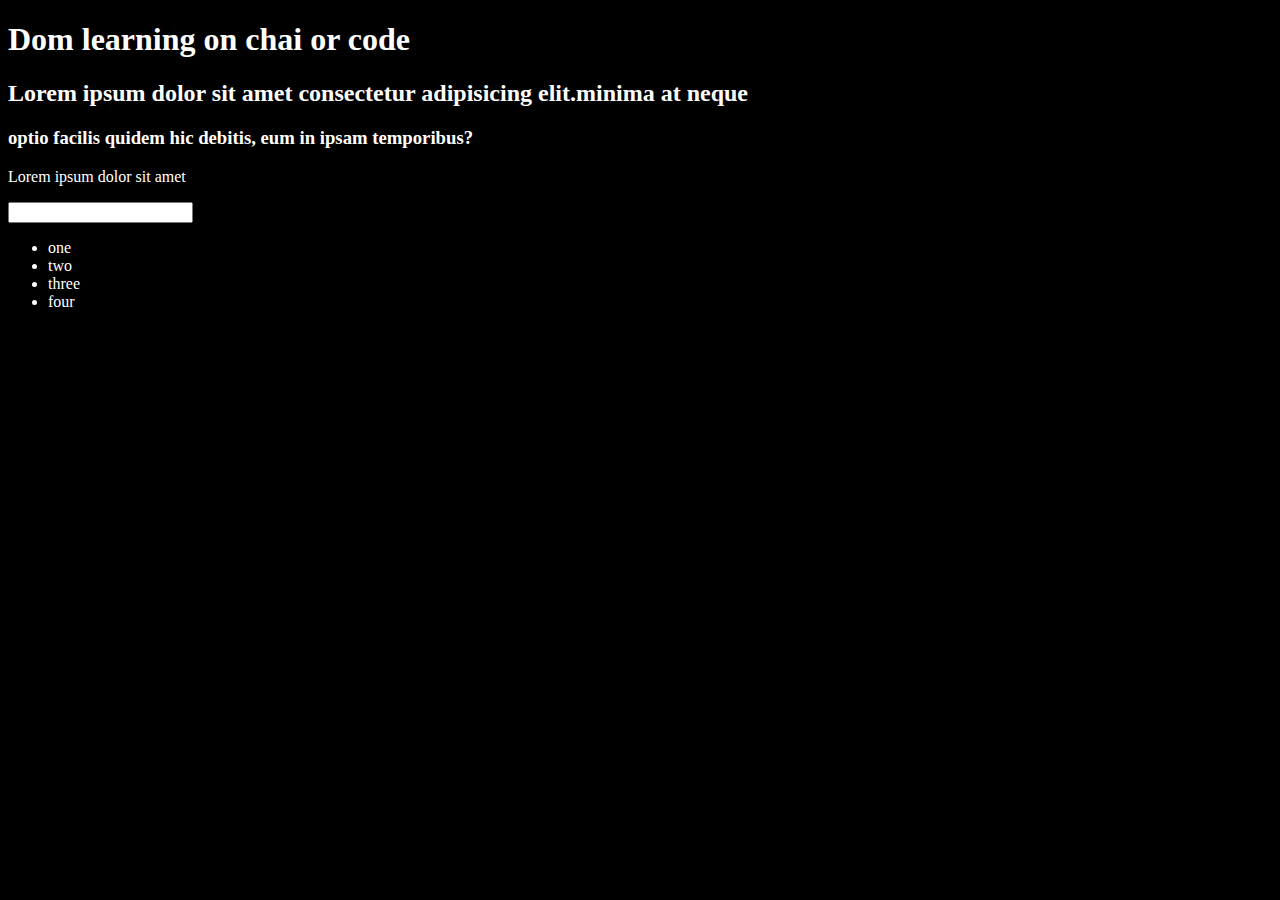
<file: 06_DOM/basic/index.html>
<!DOCTYPE html>
<html lang="en">
  <head>
    <meta charset="UTF-8" />
    <meta name="viewport" content="width=device-width, initial-scale=1.0" />
    <title>Understanding Dom</title>
    <style>
      .bg-black {
        color: white;
      }
    </style>
  </head>
  <body style="background-color: #000">
    <div class="bg-black">
      <h1 id="title" class="heading">Dom learning on chai or code</h1>
      <h2>
        Lorem ipsum dolor sit amet consectetur adipisicing elit.minima at neque
      </h2>
      <h3>
        optio facilis quidem hic debitis, eum in ipsam temporibus?
      </h3>
      <p>Lorem ipsum dolor sit amet</p>
       <input type="password" name="" id="">
       <ul>
        <li class="list">one</li>
        <li class="list">two</li>
        <li class="list">three</li>
        <li class="list">four</li>
       </ul>
    </div>
  </body>
</html>
</file>
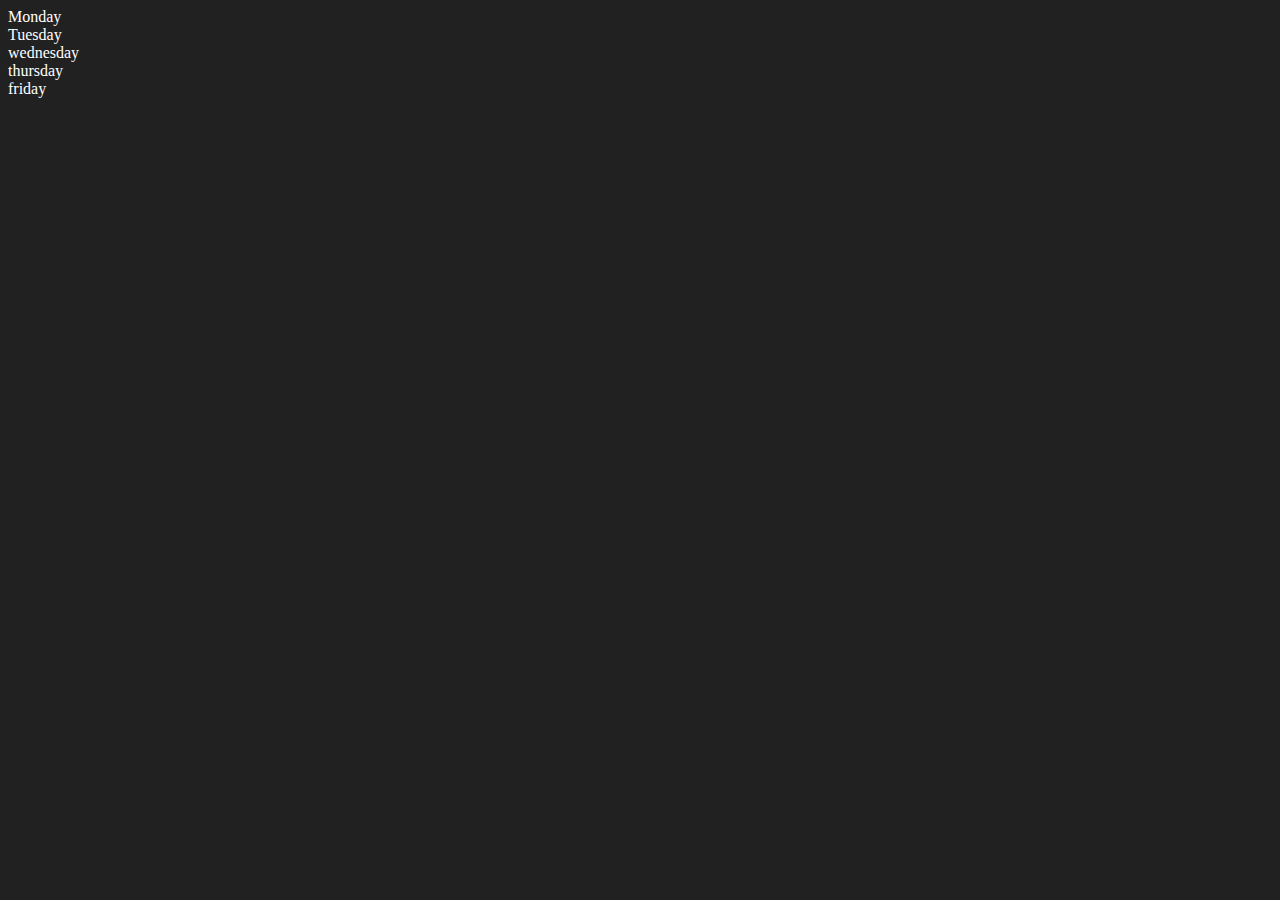
<file: 06_DOM/basic2/index.html>
<!DOCTYPE html>
<html lang="en">
  <head>
    <meta charset="UTF-8" />
    <meta name="viewport" content="width=device-width, initial-scale=1.0" />
    <title>DOM | Nihal or code</title>
  </head>
  <body style="background-color: #212121; color: #fff">
    <div class="parent">
      <div class="day">Monday</div>
      <div class="day">Tuesday</div>
      <div class="day">wednesday</div>
      <div class="day">thursday</div>
      <div class="day">friday</div>
    </div>
    <script>
      const parent = document.querySelector(".parent");
      // console.log(parent);
      // console.log(parent.children[1].innerHTML);

      // for (let i = 0; i < parent.children.length; i++) {
      //    console.log(parent.children[i].innerHTML)
      // }
      // parent.children[1].style.color = "red"
      // parent.children[1].style.color = "blue"
      // console.log(parent.firstElementChild);
      // console.log(parent.lastElementChild);

      const dayOne = document.querySelector(".day");
      console.log(dayOne);
      console.log(dayOne.parentElement);
      console.log(dayOne.nextElementSibling);


      console.log("NODES:" ,  parent.childNodes)
    </script>
  </body>
</html>
</file>
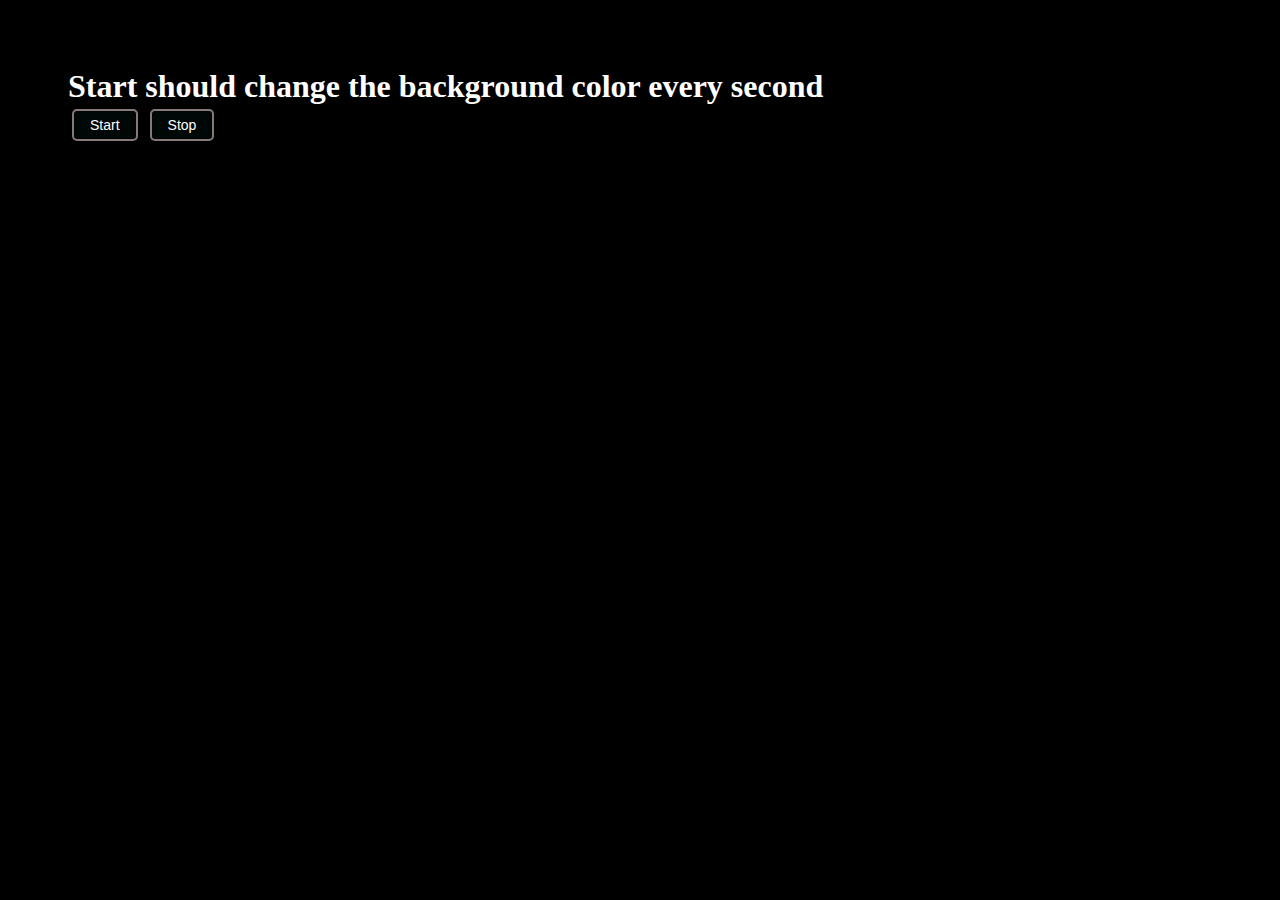
<file: 09_Async/Projectsimple/index.html>
<!DOCTYPE html>
<html lang="en">
<head>
    <meta charset="UTF-8">
    <meta name="viewport" content="width=device-width, initial-scale=1.0">
    <title>Simple project</title>
    <link rel="stylesheet" href="style.css">
</head>
<body>
     <h1>Start should change the background color every second</h1>
     <button class="button" id="start">Start</button>
     <button class="button" id="stop">Stop</button>
</body>
<script src="script.js"></script>
</html>
</file>
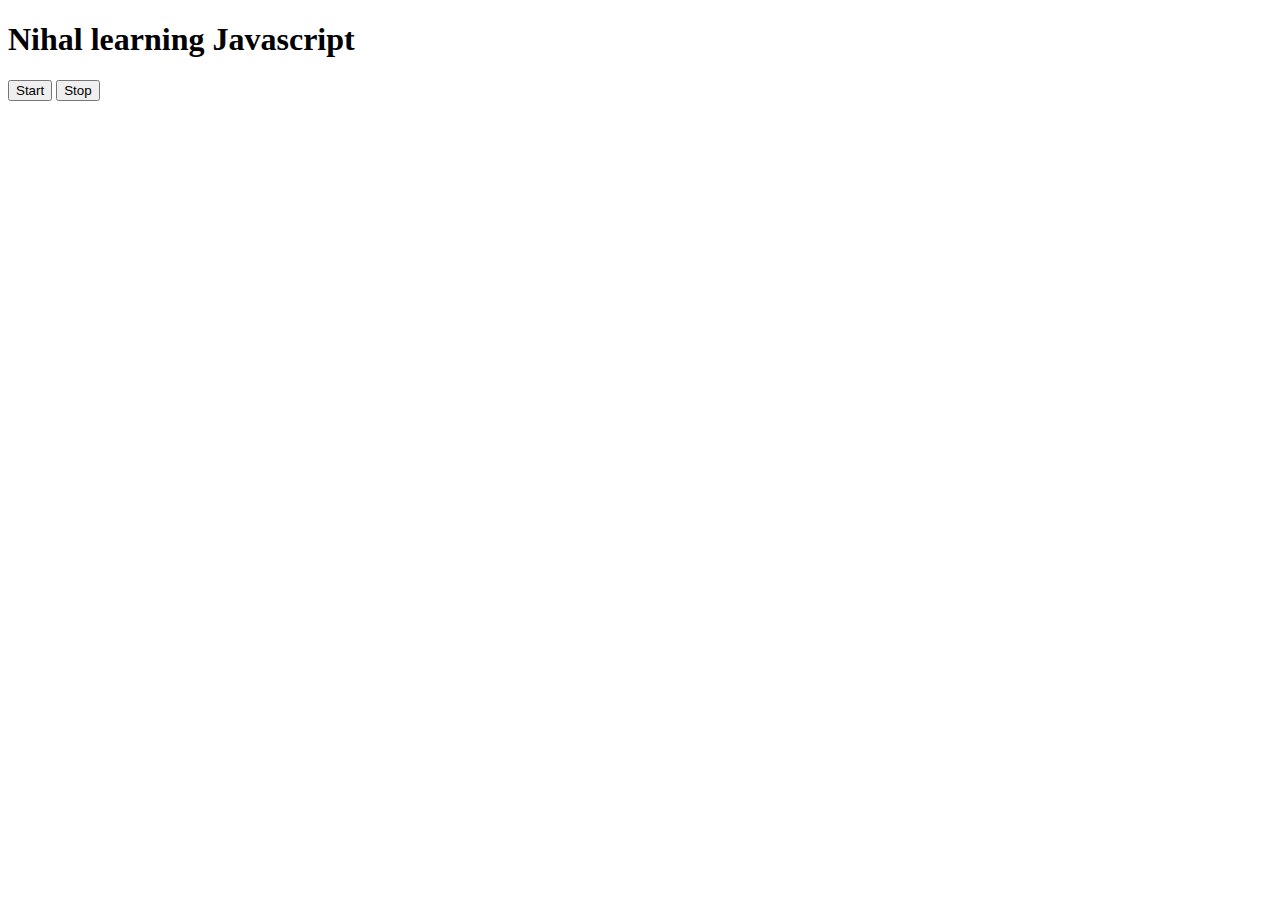
<file: 09_Async/index1.html>
<!DOCTYPE html>
<html lang="en">
<head>
    <meta charset="UTF-8">
    <meta name="viewport" content="width=device-width, initial-scale=1.0">
    <title>Async-Assignment </title>
</head>
<body>
    <h1>Nihal learning Javascript</h1>
    <button id="start">Start</button>
    <button id="stop">Stop</button>
    
</body>
<script>
    const sayDate =function(str){
        console.log(str, Date.now())
    }
    // setInterval(sayDate, 1000, "Hi")
    const interValId = setInterval(sayDate, 1000, "Hi")
    clearInterval(interValId)
</script>
</html>
</file>
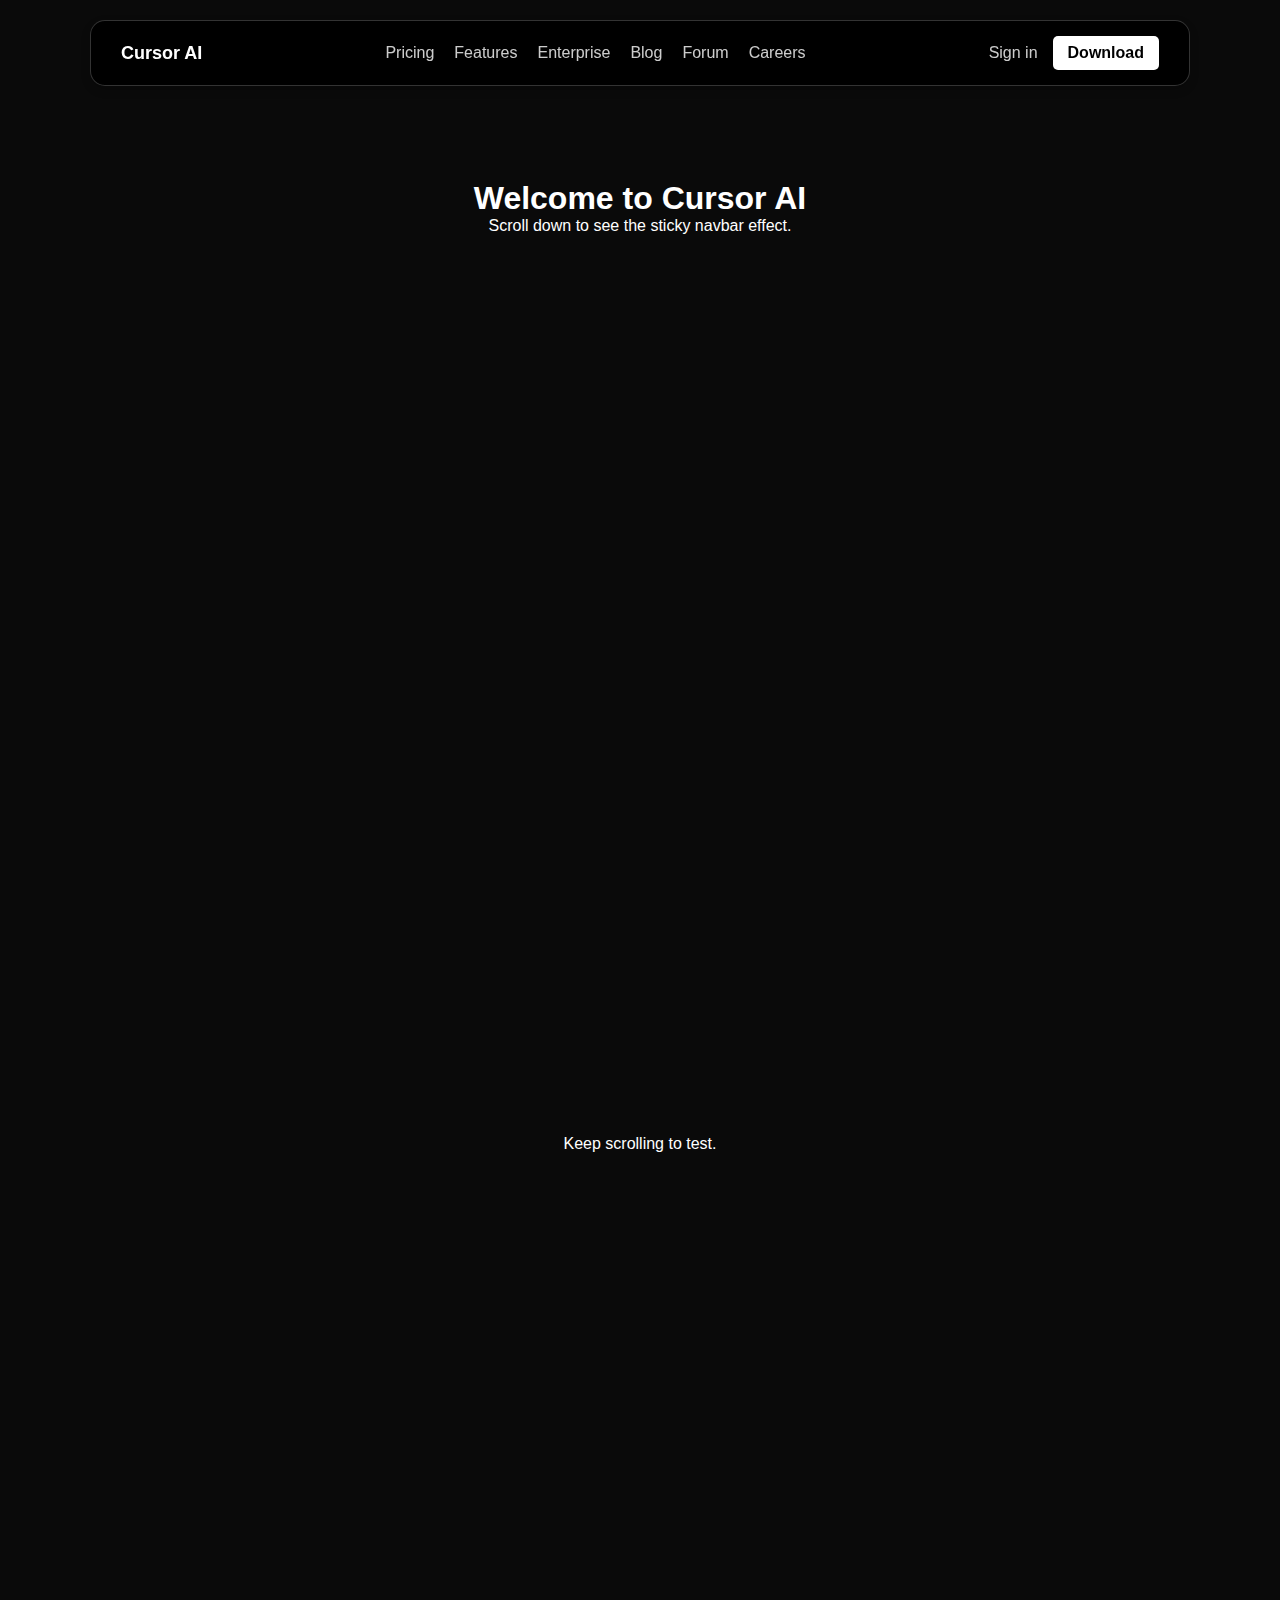
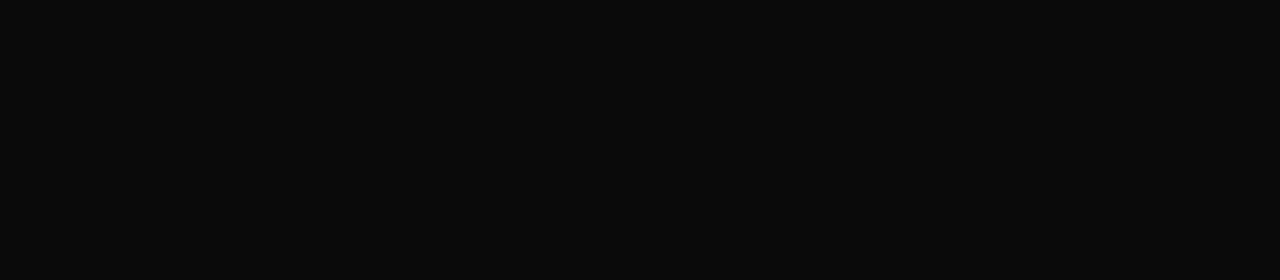
<file: fun practice/inedx.html>
<!DOCTYPE html>
<html lang="en">
<head>
    <meta charset="UTF-8">
    <meta name="viewport" content="width=device-width, initial-scale=1.0">
    <title>Cursor AI Style Sticky Navbar</title>
    <link rel="stylesheet" href="style.css">
</head>
<body>

    <nav class="navbar">
        <div class="navbar-container">
            <div class="logo">Cursor AI</div>
            <ul class="nav-links">
                <li><a href="#">Pricing</a></li>
                <li><a href="#">Features</a></li>
                <li><a href="#">Enterprise</a></li>
                <li><a href="#">Blog</a></li>
                <li><a href="#">Forum</a></li>
                <li><a href="#">Careers</a></li>
            </ul>
            <div class="nav-actions">
                <a href="#" class="sign-in">Sign in</a>
                <button class="download-btn">Download</button>
            </div>
        </div>
    </nav>

    <div class="content">
        <h1>Welcome to Cursor AI</h1>
        <p>Scroll down to see the sticky navbar effect.</p>
        <p style="margin-top: 100vh;">Keep scrolling to test.</p>
    </div>

</body>
</html>
</file>
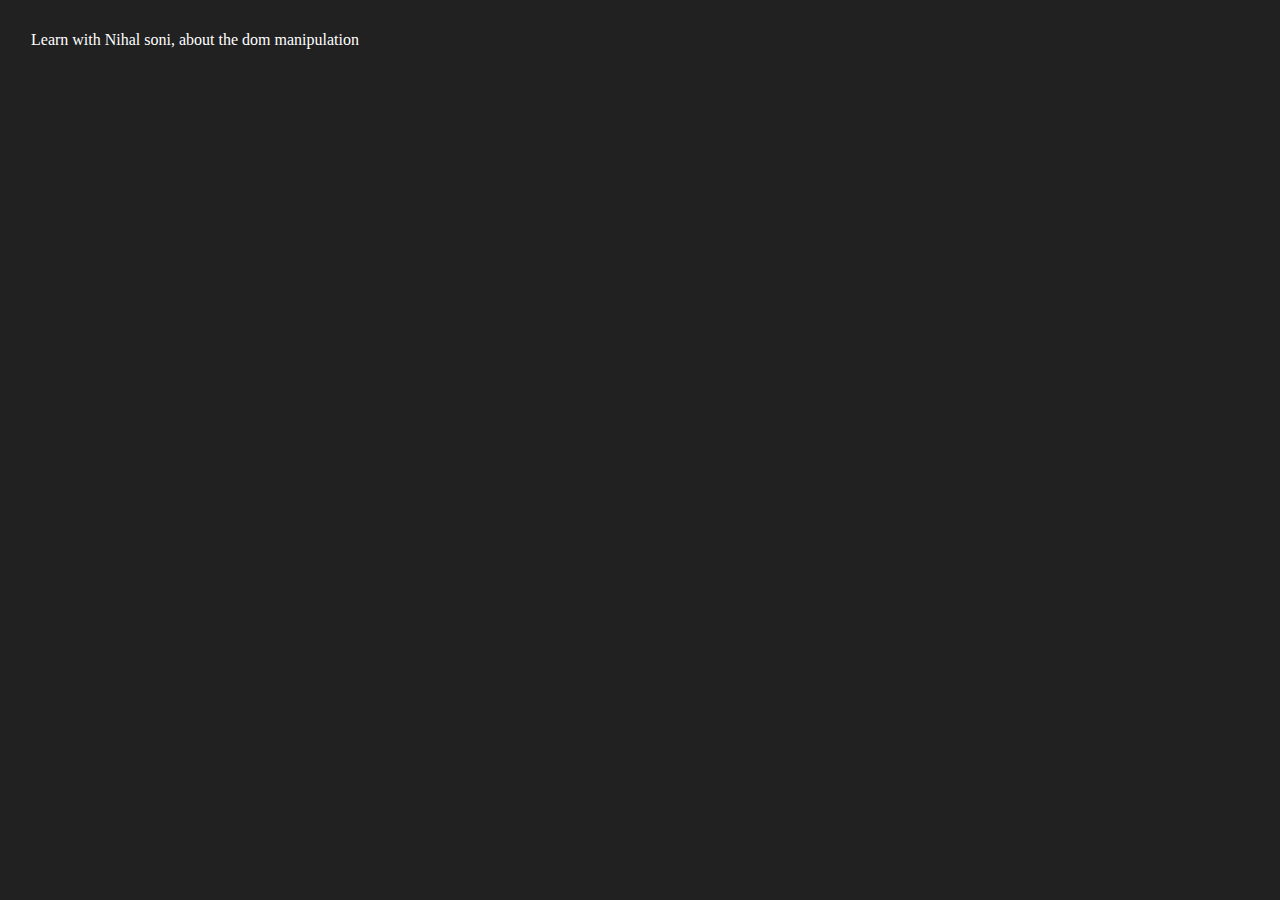
<file: 06_DOM/basic2/index2.html>
<!DOCTYPE html>
<html lang="en">
<head>
    <meta charset="UTF-8">
    <meta name="viewport" content="width=device-width, initial-scale=1.0">
    <title>Dom - nihal or code</title>
</head>
<body style="background-color: #212121; color: white;">
      
</body>
<script>
    const div =  document.createElement('div')
    console.log(div);
    div.className = "main"
    div.id = "main-div"
    div.setAttribute("title", "Learning About Dom Manipulation")
    div.style.padding = "23px" 
    // div.innerText = "Learn with nihal soni , about Dom manipulation"
     const addtext = document.createTextNode("Learn with Nihal soni, about the dom manipulation")
     div.appendChild(addtext)
    
    document.body.appendChild(div)

</script>
</html>
</file>
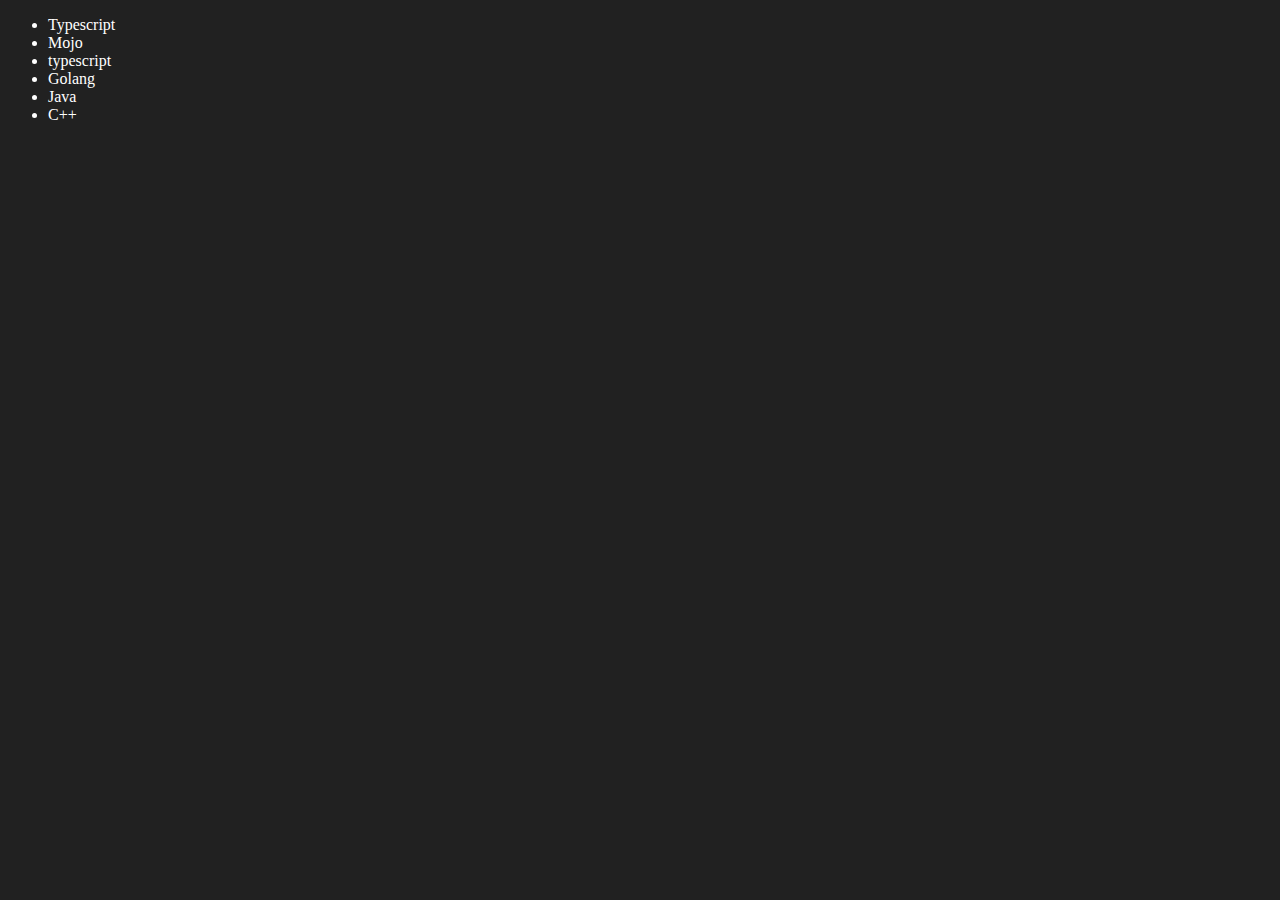
<file: 06_DOM/basic2/index3.html>
<!DOCTYPE html>
<html lang="en">
  <head>
    <meta charset="UTF-8" />
    <meta name="viewport" content="width=device-width, initial-scale=1.0" />
    <title>Dom chai or code</title>
  </head>
  <body style="background-color: #212121; color: #fff">
    <ul class="Language">
      <li>Javascript</li>
    </ul>
  </body>
  <script>
    function addLanguage(langName) {
      const li = document.createElement("li");
      li.innerHTML = `${langName}`;
      document.querySelector(".Language").appendChild(li);
    }
    addLanguage("Python");
    addLanguage("typescript");

    // this is the another way of doing this

    function addOptiLanguage(langName) {
      const li = document.createElement("li");
      li.appendChild(document.createTextNode(langName));
      document.querySelector(".Language").appendChild(li);
    }
    addOptiLanguage("Golang");
    addOptiLanguage("Java");
    addOptiLanguage("C++");

    //    EDIT
    const secondLang = document.querySelector("li:nth-child(2)");
    console.log(secondLang);
    // secondLang.innerHTML = "Mojo"  this is not a good way to OPtimize
    const newLi = document.createElement("li");
    newLi.textContent = "Mojo";
    secondLang.replaceWith(newLi);

    // edit
    const firstLang = document.querySelector("li:first-child");
    firstLang.outerHTML = "<li>Typescript</li>";

    // Remove

    const lastLang = document.querySelector("li:last-child");
    // lastLang.remove(lastLang);
  </script>
</html>
</file>
<file: 09_Async/Projectsimple/style.css>
*{
    margin: 0;
    padding: 0;
}
body {
    background-color: #000000;
    color: white;
    padding: 34px;
    margin: 34px;
    
}
#start, #stop {
    background-color: rgb(0, 7, 7);
    color: #ffffff;
    border: 2px solid rgba(170, 150, 150, 0.8); /* Corrected */
    border-radius: 5px;
    padding: 6px 16px;
    margin: 4px;
    cursor: pointer; 
    font-size: 14px;
    transition: transform 0.3s ease, background-color 0.3s ease;
}

#start:hover {
  transform: scale(1.1);
  background-color: #787a7a;
}

#stop:hover {
  transform: scale(1.1);
  background-color: #787a7a;
}
</file>
<file: fun practice/style.css>
/* Reset default styles */
* {
    margin: 0;
    padding: 0;
    box-sizing: border-box;
    font-family: Arial, sans-serif;
}

body {
    background: #0a0a0a;
    color: white;
    padding-top: 80px; /* Prevent content from hiding under navbar */
}

/* Sticky Floating Navbar */
.navbar {
    position: fixed;
    top: 20px; /* Floating effect */
    left: 50%;
    transform: translateX(-50%);
    width: 90%; /* Adjust width */
    max-width: 1100px; /* Keeps it from going full width */
    background: #000000; /* Semi-transparent background */
    backdrop-filter: blur(10px); /* Blur effect */
    border-radius: 15px; /* Rounded edges */
    border: 1px solid rgba(255, 255, 255, 0.2);
    box-shadow: 0 4px 10px rgba(0, 0, 0, 0.2);
    z-index: 1000; /* Ensures navbar stays above other content */
}

/* Navbar Container */
.navbar-container {
    display: flex;
    justify-content: space-between;
    align-items: center;
    padding: 15px 30px;
}

/* Logo */
.logo {
    font-size: 18px;
    font-weight: bold;
    color: white;
}

/* Navbar Links */
.nav-links {
    list-style: none;
    display: flex;
    gap: 20px;
}

.nav-links li a {
    text-decoration: none;
    color: rgba(255, 255, 255, 0.8);
    font-size: 16px;
    transition: 0.3s;
}

.nav-links li a:hover {
    color: white;
}

/* Sign-in and Download */
.nav-actions {
    display: flex;
    align-items: center;
    gap: 15px;
}

.sign-in {
    text-decoration: none;
    color: rgba(255, 255, 255, 0.8);
    font-size: 16px;
    transition: 0.3s;
}

.sign-in:hover {
    color: white;
}

/* Download Button */
.download-btn {
    background: white;
    color: black;
    border: none;
    padding: 8px 15px;
    font-size: 16px;
    font-weight: bold;
    cursor: pointer;
    border-radius: 5px;
    transition: 0.3s;
}

.download-btn:hover {
    background: #e6e6e6;
}

/* Content to enable scrolling */
.content {
    text-align: center;
    padding: 100px 20px;
    height: 200vh; /* Allows scrolling */
}
</file>
